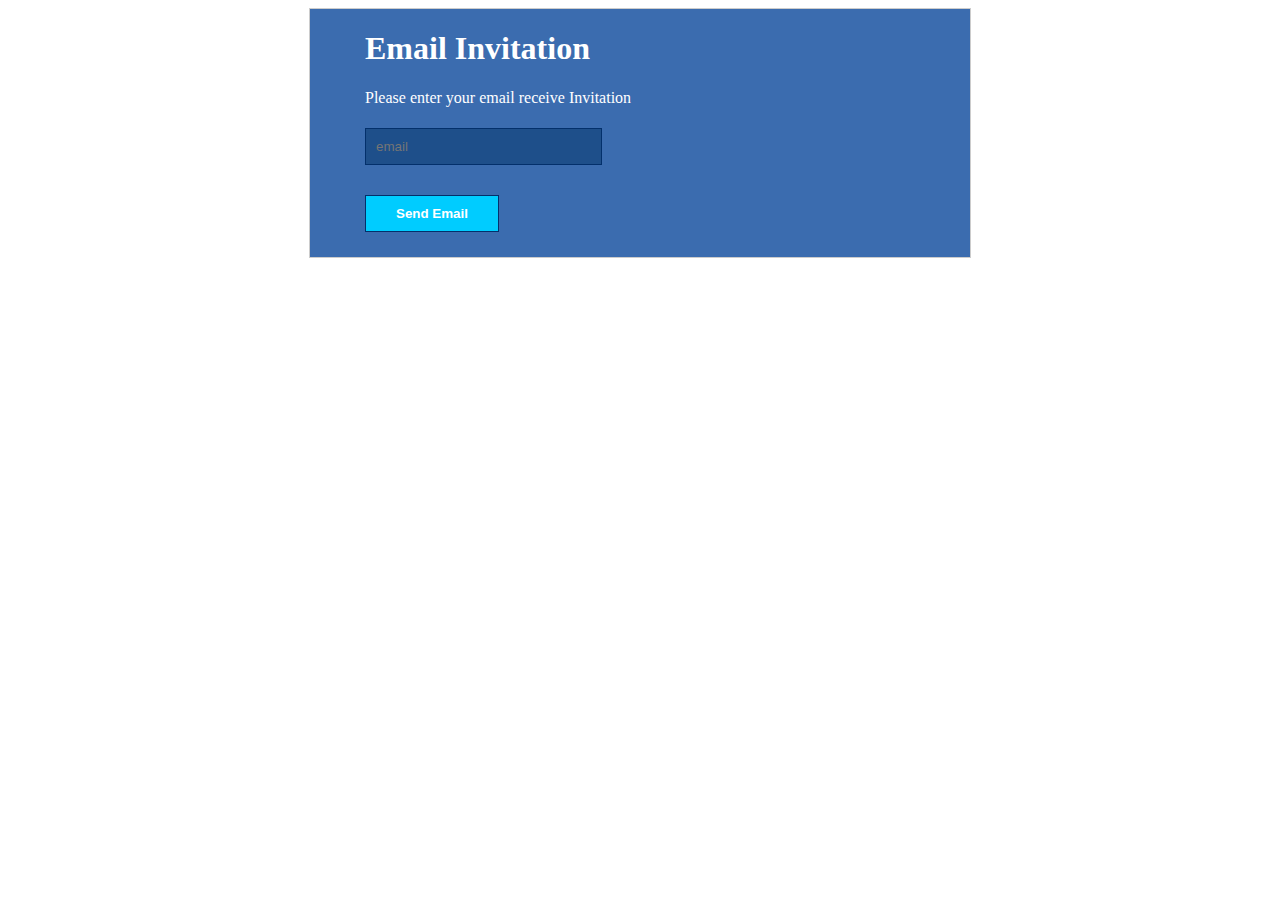
<file: static/index.html>
<!DOCTYPE html>
<html>
  <head>
    <meta charset="utf-8" />
    <meta http-equiv="X-UA-Compatible" content="IE=edge" />
    <title>Actix Web - Auth App</title>
    <meta name="viewport" content="width=device-width, initial-scale=1" />
    <link rel="stylesheet" type="text/css" media="screen" href="main.css" />
    <script src="main.js"></script>
  </head>
  <body>
    <div class="login">
      <h1>Email Invitation</h1>

      <p>Please enter your email receive Invitation</p>
      <input class="field" type="text" placeholder="email" id="email" /> <br />
      <input class="btn" type="submit" value="Send Email" onclick="sendVerificationEmail()" />
    </div>
  </body>
</html>
<script>
  function sendVerificationEmail() {
    let email = document.querySelector('#email');

    post('api/invitation', { email: email.value }).then(data => {
      alert('Please check your email.');
      email.value = '';
      console.error(data);
    });
  }
</script>
</file>
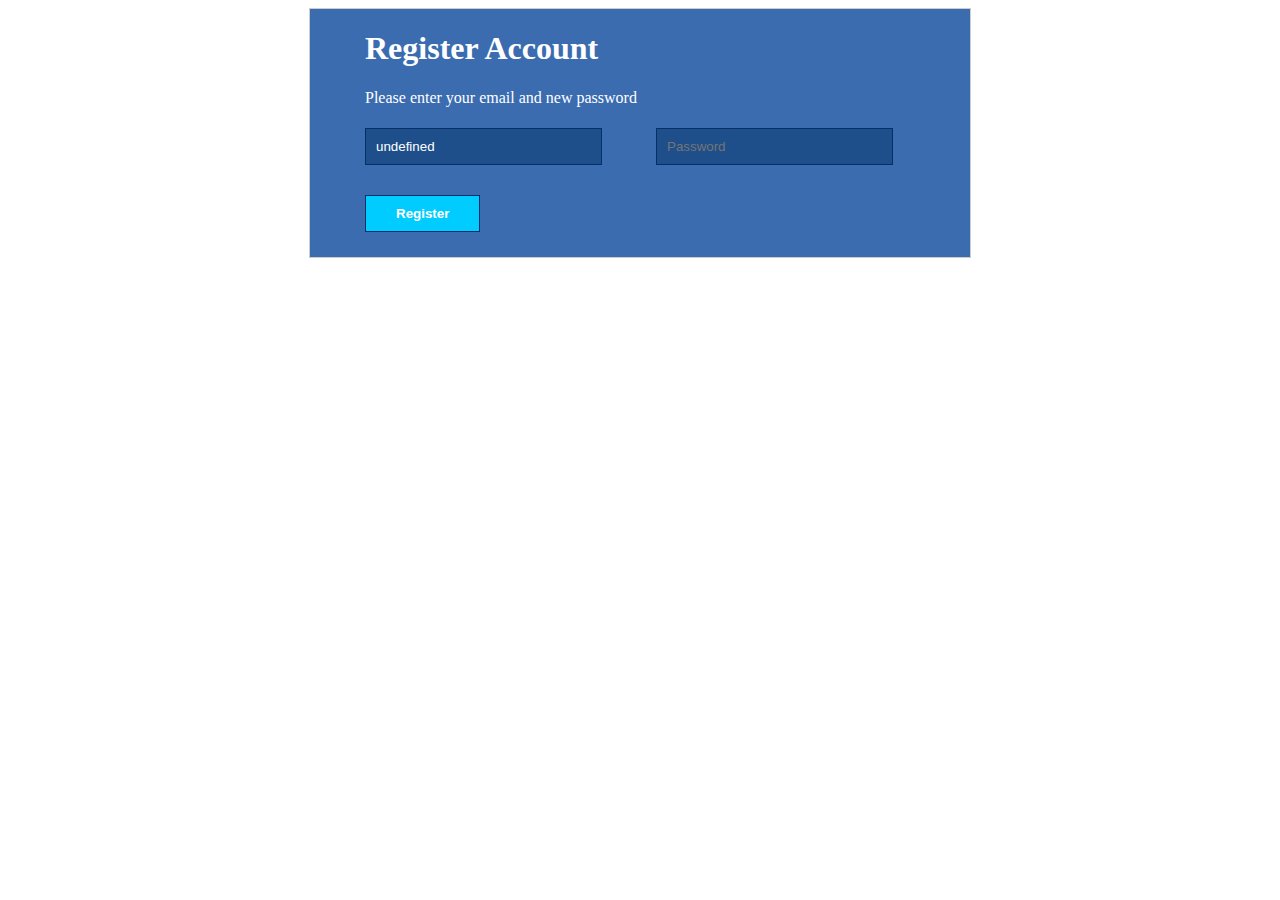
<file: static/register.html>
<!DOCTYPE html>
<html>
  <head>
    <meta charset="utf-8" />
    <meta http-equiv="X-UA-Compatible" content="IE=edge" />
    <title>Actix Web - Auth App</title>
    <meta name="viewport" content="width=device-width, initial-scale=1" />
    <link rel="stylesheet" type="text/css" media="screen" href="main.css" />
    <script src="main.js"></script>
  </head>
  <body>
    <div class="login">
      <h1>Register Account</h1>

      <p>Please enter your email and new password</p>
      <input class="field" type="text" placeholder="email" id="email" />
      <input class="field" type="password" placeholder="Password" id="password" />
      <input class="btn" type="submit" value="Register" onclick="register()" />
    </div>
  </body>
</html>
<script>
  function getUrlVars() {
    var vars = {};
    var parts = window.location.href.replace(/[?&]+([^=&]+)=([^&]*)/gi, function(m, key, value) {
      vars[key] = value;
    });
    return vars;
  }
  function register() {
    let password = document.querySelector('#password');
    let invitation_id = getUrlVars().id;

    post('api/register/' + invitation_id, { password: password.value }).then(data => {
      password.value = '';
      console.error(data);
    });
  }
  window.addEventListener('load', function() {
    let email = document.querySelector('#email');
    email.value = getUrlVars().email;
    console.log(getUrlVars());
  });
</script>
</file>
<file: static/main.css>
/* CSSTerm.com Easy CSS login form */

.login { 
	width:600px;
	margin:auto;
	border:1px #CCC solid;
	padding:0px 30px;
	background-color: #3b6caf;
	color:#FFF;
}

.field { 
	background: #1e4f8a;
	border:1px #03306b solid;
	padding:10px;
	margin:5px 25px;
	width:215px;
	color:#FFF;
 }

.login h1, p, .chbox, .btn {
	margin-left:25px;
	color:#fff;
}

.btn {
	background-color: #00CCFF;
	border:1px #03306b solid;
	padding:10px 30px;
	font-weight:bold;
  margin:25px 25px;
  cursor: pointer;
}

.forgot {
	color:#fff;
}
</file>
